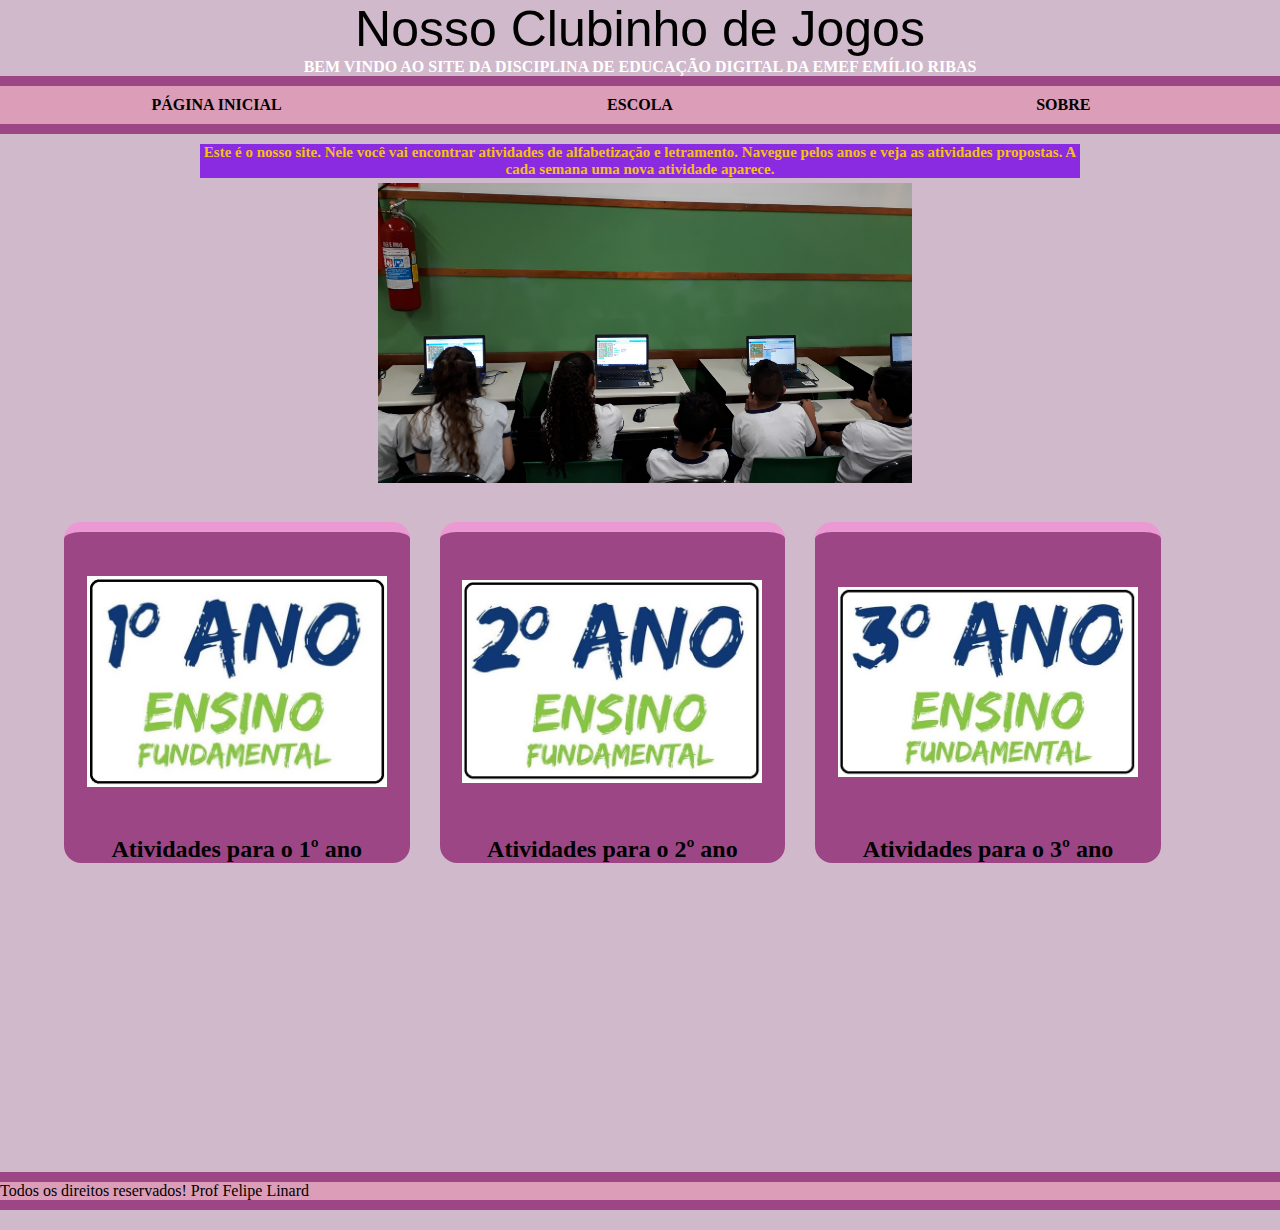
<file: index.html>
<!DOCTYPE html>
<html lang="en">
<head>
    <meta charset="UTF-8">
    <meta name="viewport" content="width=>, initial-scale=1.0">
    <title>Nosso Clubinho de Jogos</title>
        <link rel="stylesheet" href="style.css">

</head>
<body>
    <header id="titulo">Nosso Clubinho de Jogos</header>
      <p class="inicial">Bem vindo ao site da disciplina de Educação Digital da EMEF Emílio RIbas

    </p>
    <nav id="menu">
      <a href="index.html"> PÁGINA INICIAL</a>
      <a href="escola.html"> ESCOLA</a>          
      <a href="sobre.html"> SOBRE</a>
    </nav>
    <div>
      <h1 id="explica">Este é o nosso site. Nele você vai encontrar atividades de alfabetização e letramento. Navegue pelos anos e veja as atividades propostas. A cada semana uma nova atividade aparece.</h1>
    <img src="banner.jpg" id="logo" alt="Laboratório de informática">
    </div>
    <main>
      <section class="item">
      <div>
        
        <a href="primeiroano.html"><img src="primeiro.jpg" alt= "1º ano"></a>
        <h2> Atividades para o 1º ano</h2>
      </div>
    </section>

    <section class="item">
      <div>
         <a href="segundoano.html"><img src="segundo.jpg" alt="2º ano"></a>
        <h2>Atividades para o 2º ano</h2>
      </div>
    </section>

    <section class="item">
        <div>
        <a href="terceiroano.html"><img src="terceiro.jpg" alt="3º ano"></a>
        <h2>Atividades para o 3º ano</h2>
        </div>
    </section>

        <h1 class="inicio">

        </h1>
    </main>
     <!--RODAPÉ-->
     <footer class="rodape">
      <p>Todos os direitos reservados! Prof Felipe Linard</p>
  </footer>
</body>
</html>
</file>
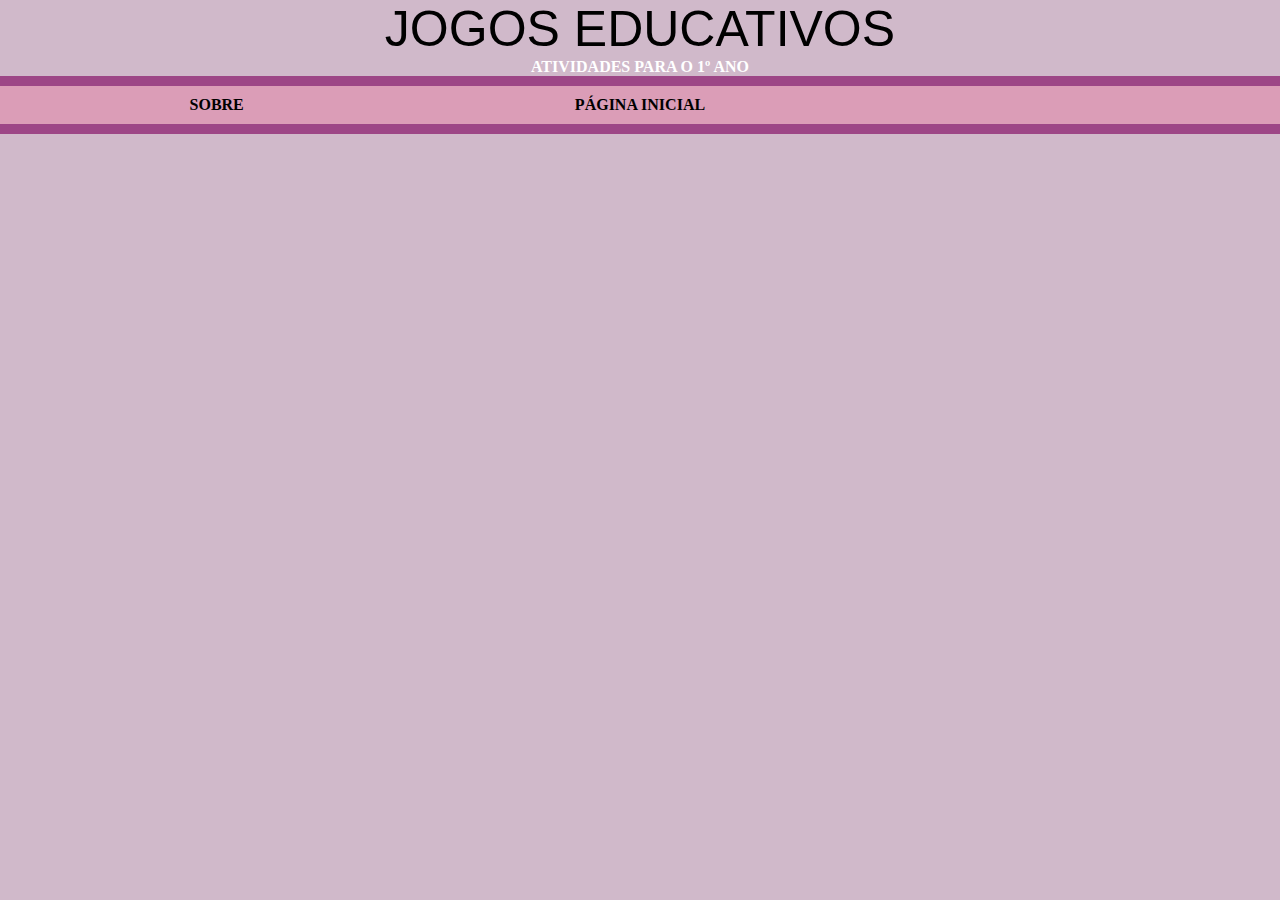
<file: escola.html>
<!DOCTYPE html>
<html lang="en">
<head>
    <meta charset="UTF-8">
    <meta name="viewport" content="width=>, initial-scale=1.0">
    <title>JOGOS EDUCATIVOS</title>
    <link rel="stylesheet" href="style.css">

</head>
<body>
    <header id="titulo">JOGOS EDUCATIVOS</header>
        <p class="inicial">Atividades para o 1º ano</p>
    <nav id="menu">
                <a href="sobre.html"> SOBRE</a>
                <a href="index.html"> PÁGINA INICIAL</a>
    </nav>
    <main>
        <section>
      <div>
        
        
      </div>
    </section>

   

        <h1 class="inicio">

        </h1>
    </main>
</body>
</html>
</file>
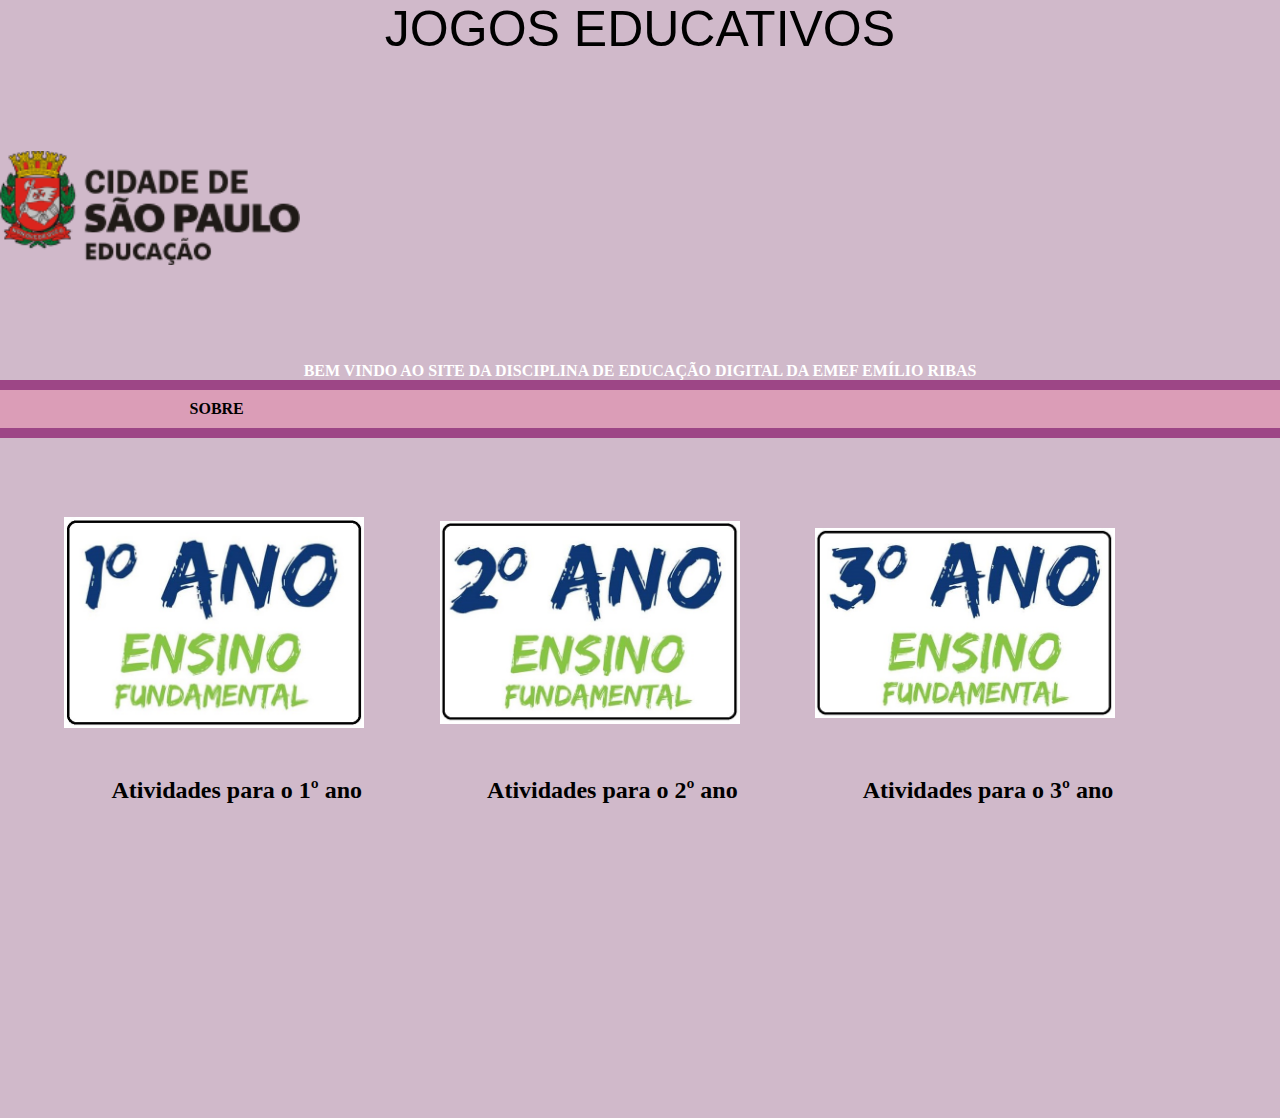
<file: index.html.html>
<!DOCTYPE html>
<html lang="en">
<head>
    <meta charset="UTF-8">
    <meta name="viewport" content="width=>, initial-scale=1.0">
    <title>JOGOS EDUCATIVOS</title>
    <link rel="stylesheet" href="style.css">

</head>
<body>
    <header id="titulo">JOGOS EDUCATIVOS</header>
    <img src="Logo.png" id="logotipo" alt="Prefeitura da Cidade de São Paulo">
    <p class="inicial">Bem vindo ao site da disciplina de Educação Digital da EMEF Emílio RIbas

    </p>
    <nav id="menu">
                <a href="#"> SOBRE</a>
    </nav>
    <main>
        <section>
      <div>
        
        <a href="#"></a><img src="primeiro.jpg" alt= "1º ano"></a>
        <h2> Atividades para o 1º ano</h2>
      </div>
    </section>

    <section>
      <div>
         <a href="#"><img src="segundo.jpg" alt="2º ano"></a>
        <h2>Atividades para o 2º ano</h2>
      </div>
    </section>

    <section>
        <div>
        <a href="#"><img src="terceiro.jpg" alt="3º ano"></a>
        <h2>Atividades para o 3º ano</h2>
        </div>
    </section>

        <h1 class="inicio">

        </h1>
    </main>
</body>
</html>
</file>
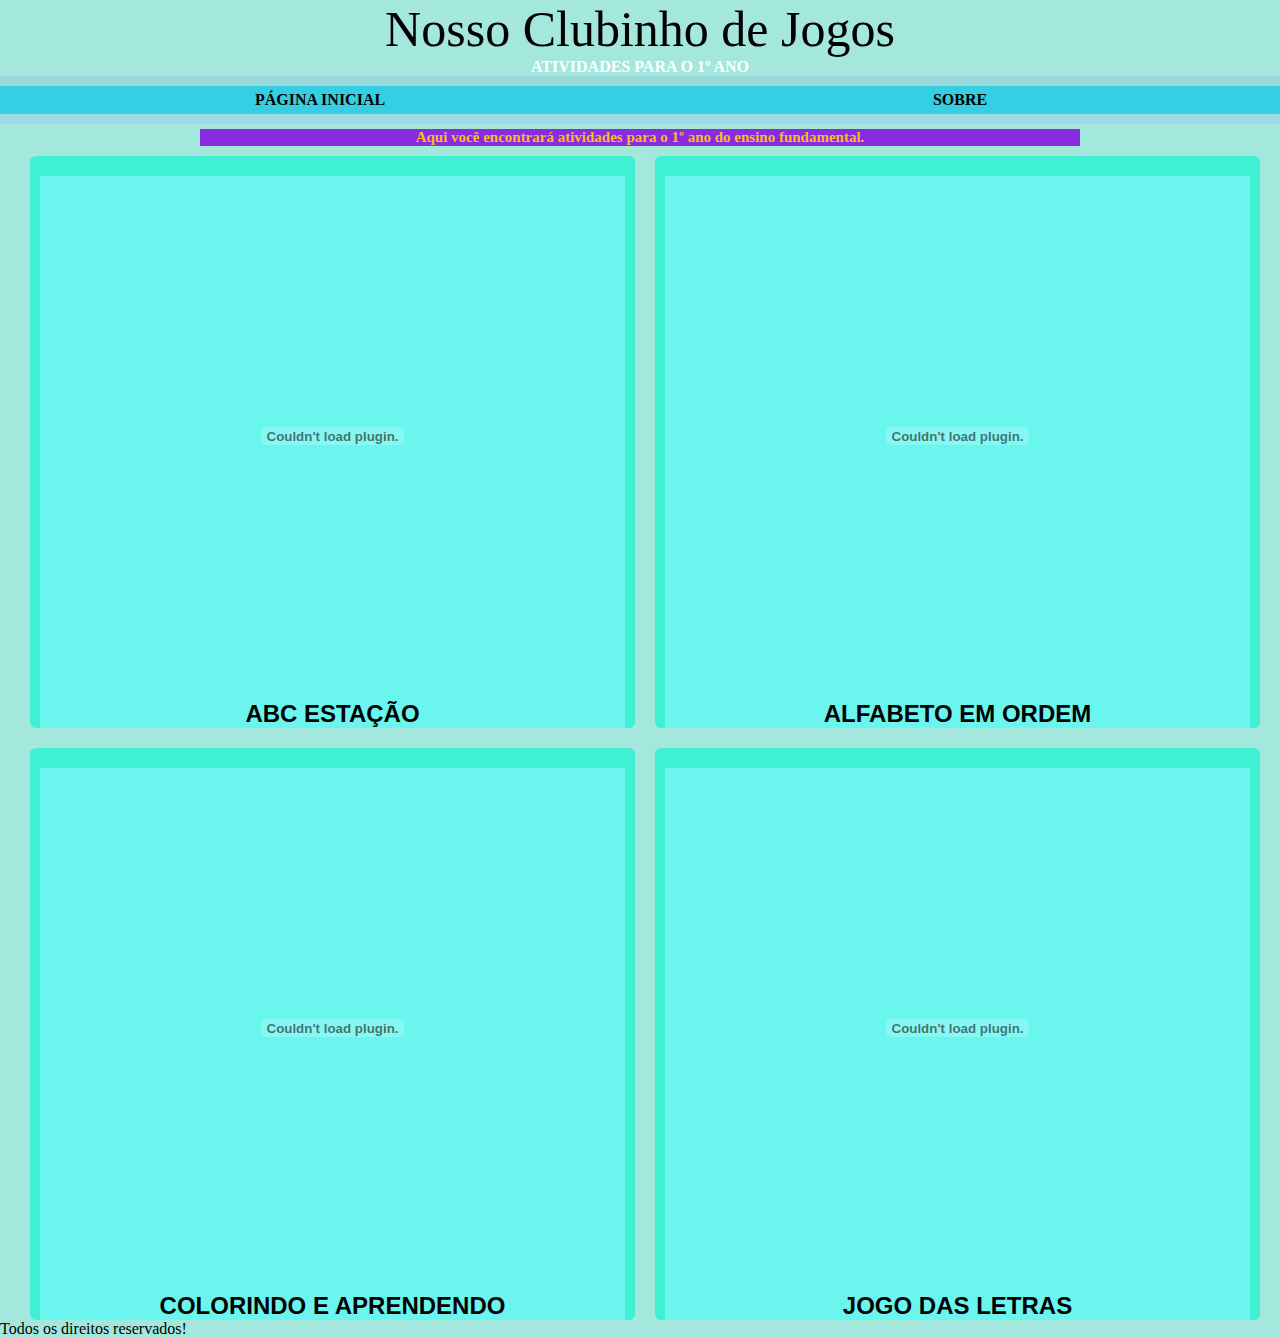
<file: primeiroano.html>
<!DOCTYPE html>
<html lang="en">
<head>
    <meta charset="UTF-8">
    <meta name="viewport" content="width=>, initial-scale=1.0">
    <title>Nosso Clubinho de Jogos</title>
    <link rel="stylesheet" href="stylejogos.css">

</head>
<body>
<header id="titulo">Nosso Clubinho de Jogos</header>
        <p class="inicial">Atividades para o 1º ano</p>
    <nav id="menuprimeiro"> 
            <a href="index.html" id="botao"> PÁGINA INICIAL</a>
            <a href="#" id="botao"> SOBRE</a>
    </nav>
    <div>
        <h1 id="explica">Aqui você encontrará atividades para o 1º ano do ensino fundamental.</h1>
      </div>
    <main class="grid">
        
                <section class="boxjogos1">
                    <div>
                    <td><embed src="abcestacao.swf" quality="best" width="750" height="520" allowscriptaccess="sameDomain" type="application/x-shockwave-flash" pluginspage="http://www.macromedia.com/go/getflashplayer" ></td>
                      
                      <h2> ABC ESTAÇÃO</h2>
                    </div>
                  </section>
                         
                  <section class="boxjogos1">
                    <div>
                    <td><embed src="alfabetoemordem.swf" quality="best" width="750" height="520" allowscriptaccess="sameDomain" type="application/x-shockwave-flash" pluginspage="http://www.macromedia.com/go/getflashplayer" ></td>
                      
                      <h2> ALFABETO EM ORDEM</h2>
                    </div>
                  </section>

                  <section class="boxjogos1">
                    <div>
                    <td><embed src="colorindo.swf" quality="best" width="750" height="520" allowscriptaccess="sameDomain" type="application/x-shockwave-flash" pluginspage="http://www.macromedia.com/go/getflashplayer" ></td>
                      
                      <h2> COLORINDO E APRENDENDO</h2>
                    </div>
                  </section>

                  <section class="boxjogos1">
                    <div>
                    <td><embed src="jogodasletras.swf" quality="best" width="750" height="520" allowscriptaccess="sameDomain" type="application/x-shockwave-flash" pluginspage="http://www.macromedia.com/go/getflashplayer" ></td>
                      
                      <h2> JOGO DAS LETRAS</h2>
                    </div>
                  </section>
                           
    </main>
     <!--RODAPÉ-->
     <footer class="rodapeprimeiro">
        <p>Todos os direitos reservados!</p>
    </footer>
</body>
</html>
</file>
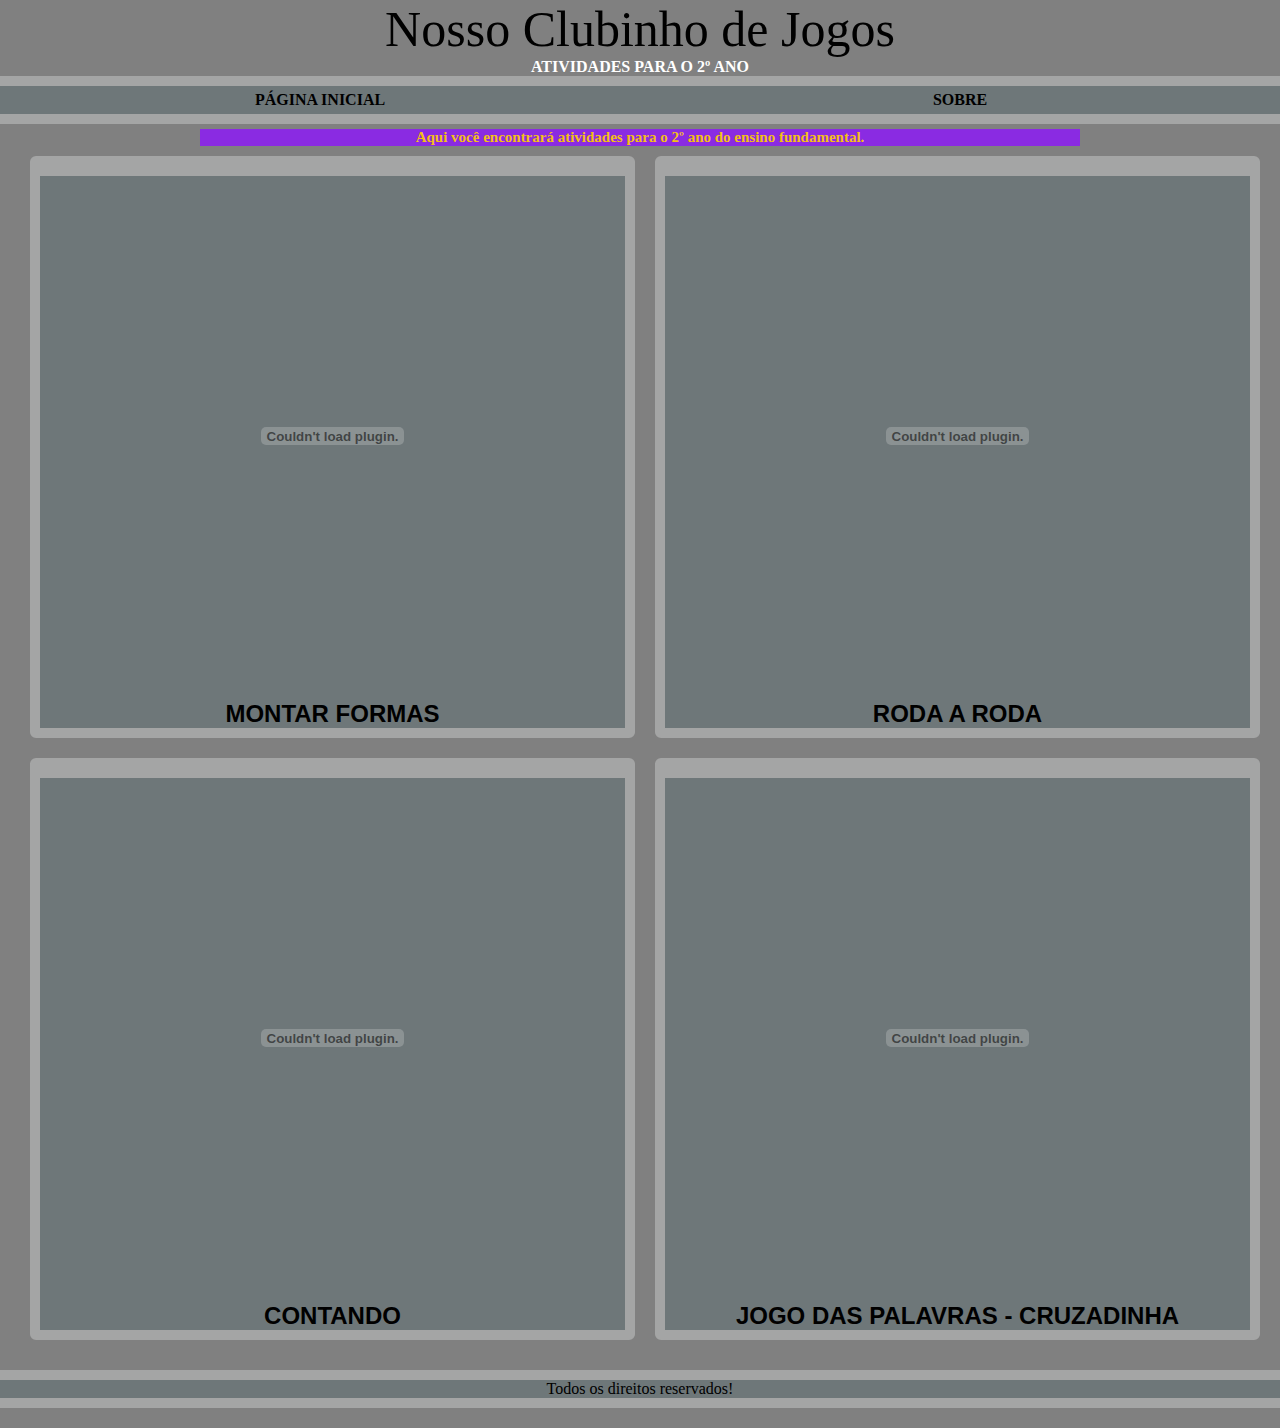
<file: segundoano.html>
<!DOCTYPE html>
<html lang="en">
<head>
    <meta charset="UTF-8">
    <meta name="viewport" content="width=>, initial-scale=1.0">
    <title>Nosso Clubinho de Jogos</title>
    <link rel="stylesheet" href="stylejogos.css">

</head>
<body id="segundoano">
<header id="titulo">Nosso Clubinho de Jogos</header>
        <p class="inicial">Atividades para o 2º ano</p>
    <nav id="menusegundo"> 
            <a href="index.html" id="botao"> PÁGINA INICIAL</a>
            <a href="#" id="botao"> SOBRE</a>
    </nav>
    <div>
        <h1 id="explica">Aqui você encontrará atividades para o 2º ano do ensino fundamental.</h1>
      </div>
    <main class="grid">
        
                <section class="boxjogos2">
                    <div>
                    <td><embed src="src.swf" quality="best" width="750" height="520" allowscriptaccess="sameDomain" type="application/x-shockwave-flash" pluginspage="http://www.macromedia.com/go/getflashplayer" ></td>
                      
                      <h2>MONTAR FORMAS</h2>
                    </div>
                  </section>
                         
                  <section class="boxjogos2">
                    <div>
                    <td><embed src="roda_roda.swf" quality="best" width="750" height="520" allowscriptaccess="sameDomain" type="application/x-shockwave-flash" pluginspage="http://www.macromedia.com/go/getflashplayer" ></td>
                      
                      <h2>RODA A RODA</h2>
                    </div>
                  </section>

                  <section class="boxjogos2">
                    <div>
                    <td><embed src="contar.swf" quality="best" width="750" height="520" allowscriptaccess="sameDomain" type="application/x-shockwave-flash" pluginspage="http://www.macromedia.com/go/getflashplayer" ></td>
                      
                      <h2>CONTANDO</h2>
                    </div>
                  </section>

                  <section class="boxjogos2">
                    <div>
                    <td><embed src="cruzadinha.swf" quality="best" width="750" height="520" allowscriptaccess="sameDomain" type="application/x-shockwave-flash" pluginspage="http://www.macromedia.com/go/getflashplayer" ></td>
                      
                      <h2>JOGO DAS PALAVRAS - CRUZADINHA</h2>
                    </div>
                  </section>
                           
    </main>
     <!--RODAPÉ-->
     <footer class="rodapesegundo">
        <p>Todos os direitos reservados!</p>
    </footer>
</body>
</html>
</file>
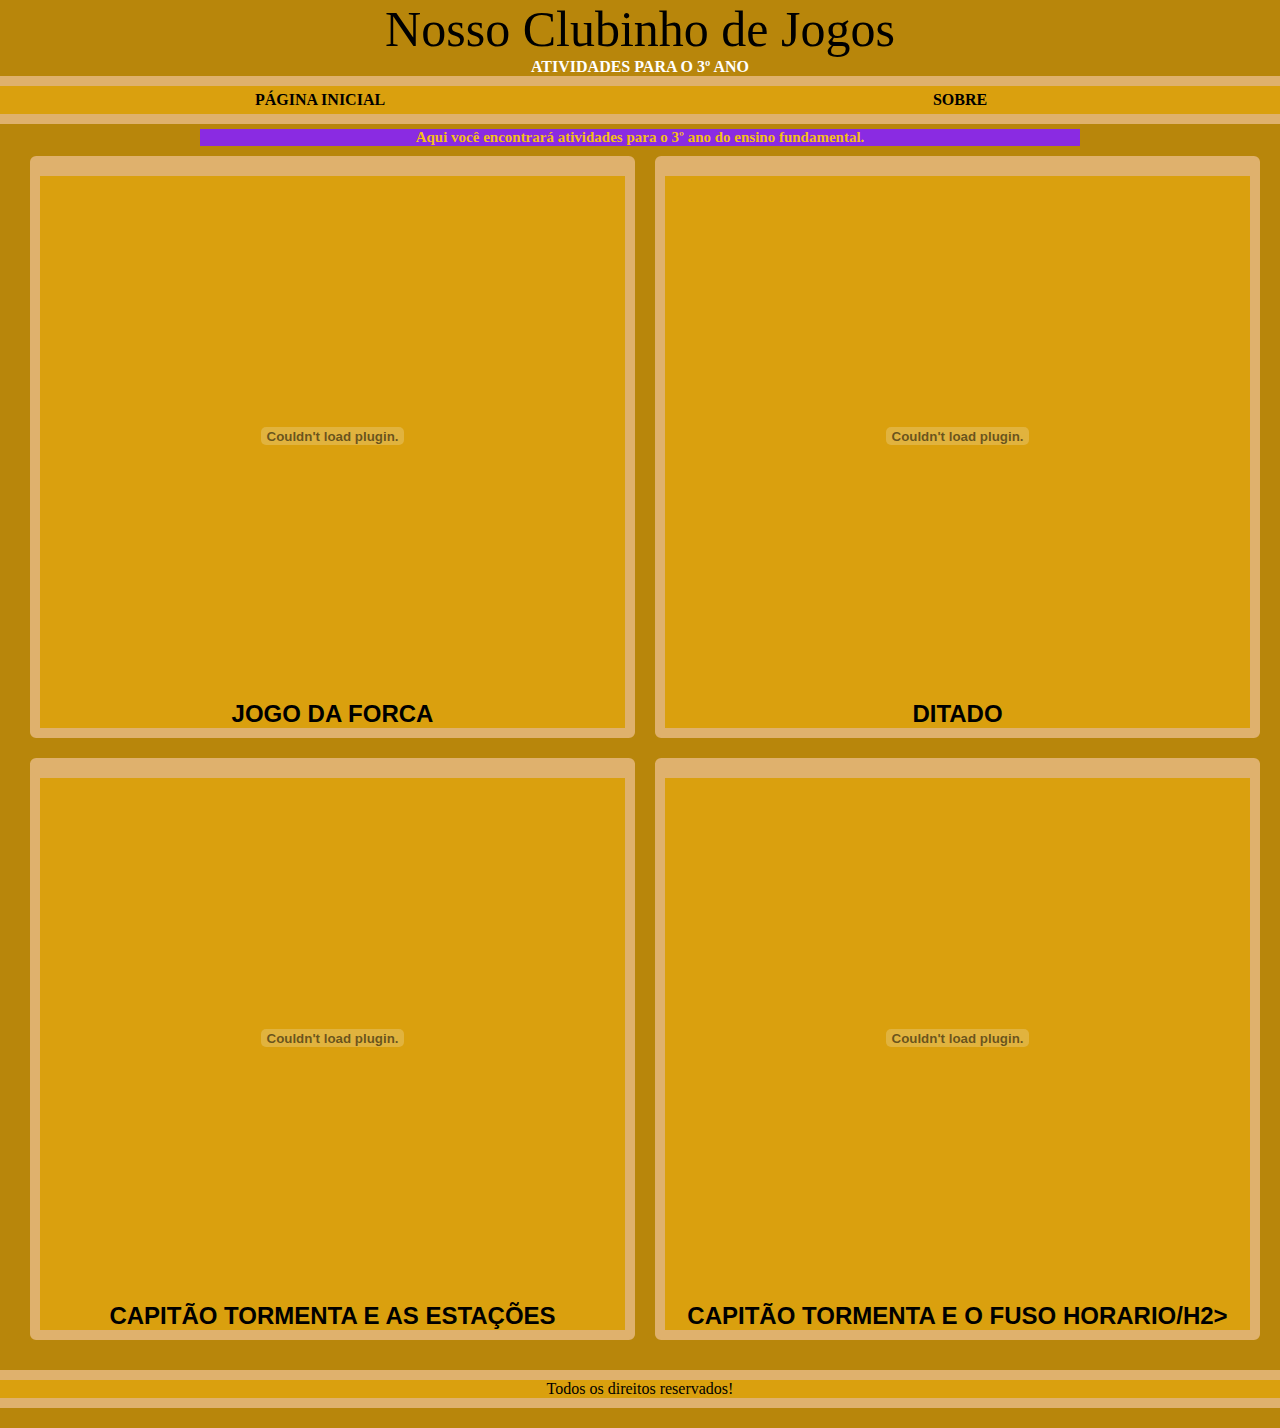
<file: terceiroano.html>
<!DOCTYPE html>
<html lang="en">
<head>
    <meta charset="UTF-8">
    <meta name="viewport" content="width=>, initial-scale=1.0">
    <title>Nosso Clubinho de Jogos</title>
    <link rel="stylesheet" href="stylejogos.css">

</head>
<body id="terceiroano">
<header id="titulo">Nosso Clubinho de Jogos</header>
        <p class="inicial">Atividades para o 3º ano</p>
    <nav id="menuterceiro"> 
            <a href="index.html" id="botao"> PÁGINA INICIAL</a>
            <a href="#" id="botao"> SOBRE</a>
    </nav>
    <div>
        <h1 id="explica">Aqui você encontrará atividades para o 3º ano do ensino fundamental.</h1>
      </div>
    <main class="grid">
        
                <section class="boxjogos3">
                    <div>
                    <td><embed src="higiene-forca.swf" quality="best" width="750" height="520" allowscriptaccess="sameDomain" type="application/x-shockwave-flash" pluginspage="http://www.macromedia.com/go/getflashplayer" ></td>
                      
                      <h2> JOGO DA FORCA</h2>
                    </div>
                  </section>
                         
                  <section class="boxjogos3">
                    <div>
                    <td><embed src="ditado.swf" quality="best" width="750" height="520" allowscriptaccess="sameDomain" type="application/x-shockwave-flash" pluginspage="http://www.macromedia.com/go/getflashplayer" ></td>
                      
                      <h2> DITADO</h2>
                    </div>
                  </section>

                  <section class="boxjogos3">
                    <div>
                    <td><embed src="capitaoestacoes.swf" quality="best" width="750" height="520" allowscriptaccess="sameDomain" type="application/x-shockwave-flash" pluginspage="http://www.macromedia.com/go/getflashplayer" ></td>
                      
                      <h2>CAPITÃO TORMENTA E AS ESTAÇÕES</h2>
                    </div>
                  </section>

                  <section class="boxjogos3">
                    <div>
                    <td><embed src="capitaofuso.swf" quality="best" width="750" height="520" allowscriptaccess="sameDomain" type="application/x-shockwave-flash" pluginspage="http://www.macromedia.com/go/getflashplayer" ></td>
                      
                      <h2>CAPITÃO TORMENTA E O FUSO HORARIO/h2>
                    </div>
                  </section>
                           
    </main>
     <!--RODAPÉ-->
     <footer class="rodapeterceiro">
        <p>Todos os direitos reservados!</p>
    </footer>
</body>
</html>
</file>
<file: style.css>
html * {
    margin: 0%;
    max-width: 100%;
    align-items: center;
}
#menu{
    /*MENU DE NAVEGAÇÃO*/
    background-color: #DB9DB7;
    margin: 0px;
    border-top: 10px solid #9D4686;
    border-bottom: 10px solid #9d4686;
    padding: 05px;
    display: grid;
    /* QUANTIDADE DE COLUNAS */
    grid-template-columns: repeat(3, 1fr);
    text-align: center;
}
#titulo {
    color: black;
    font-size: 50px;
    text-align: center;
    font-family: helvetica;  

}
#menu a{
    color:black;
    text-transform:uppercase;
    text-decoration: none;
    font-family: cursive ; 
    font-weight: bold;
    text-align: center;
    margin: 05px;
}
#explica {
    text-align: center;
    /*text-transform: uppercase;*/
    font-family: cursive;
    font-weight: bold;
    justify-content: center;
    color: rgba(255, 208, 0, 0.918);
    font-size: 15px;
    margin-right: 200px;
    margin-left: 200px;
    margin-top: 10px;
    background-color: blueviolet;

}
    

.inicial {
    text-align: center;
    text-transform: uppercase;
    font-family: lucida sans;
    font-weight: bold;
    justify-content: center;
    color: white;
}
body{
    background-color:#D0B9CA;
}

main{
    display: grid;
    grid-template-columns: repeat(3, 30%) ;
    gap:30px;
   grid-template-rows: repeat(2, 300px);
   margin-top:50px;
   margin-left: 5%;
   margin-right: 5%;
    
}
h2{
    text-align: center;
}
.rodape {
    background-color: #DB9DB7;
    margin-bottom: 20px;
    border-top: 10px solid #9D4686;
    border-bottom: 10px solid #9d4686;
        /* ALINHAR NA HORIZONTAL */
    justify-content:center;
    /* ALINHAR NA VERTICAL */
    align-items: center;
}

.item {
    /* COR DE FUNDO */
    background-color: #9d4686;
    /* FONTE */
    font-family: cursive;
    /* LETRAS MAIÚSCULAS */
    text-transform: initial;
     /* COR DA FONTE */
    color: #000000;
    /* BORDA SUPERIOR */
    border-top: 10px solid #eb99d2;
    /* BORDAS ARREDONDADAS */
    border-radius: 5%;
    /* TEXTO CENTRALIZADO */
    text-align: center;
    
}
img{
    height: 300px;
    width: 300px;
    object-fit: contain;
}
#logo{
    /* LARGURA DO LOGOTIPO */
    width: 100%;
    /* MARGEM DO LOGOTIPO */
    margin: 5px;
    
}
</file>
<file: stylejogos.css>
html * {
    margin: 0%;
    max-width: 100%;
    align-items: center;
}
#botao:hover{
    background-color: green;
    color: coral;
}
#menuprimeiro{
    background-color: #35cee2;
     border-top: 10px solid #9ad9db;
    border-bottom: 10px solid #9fd9e4;
    display: grid;
    grid-template-columns: repeat(2, 1fr);
    text-align: center;
}
#explica {
    text-align: center;
    /*text-transform: uppercase;*/
    font-family: cursive;
    font-weight: bold;
    justify-content: center;
    color: rgba(255, 208, 0, 0.918);
    font-size: 15px;
    margin-right: 200px;
    margin-left: 200px;
    margin-top: 05px;
    margin-bottom: 10px;
    background-color: blueviolet;}
#titulo {
    color: black;
    font-size: 50px;
    text-align: center;
    font-family: cursive;
}
.inicial {
    text-align: center;
    text-transform: uppercase;
    font-family: cursive;
    font-weight: bold;
    justify-content: center;
    color: white;
}
/*CONFIGURAÇÃO PÁGINA PRIMEIRO ANO*/
body{
    background-color:#a4e7dc;
}
.rodape {
    background-color: #49d1e9;
    margin-bottom: 20px;
    margin-top: 30px;
    border-top: 10px solid #11d8c7;
    border-bottom: 10px solid #11d8c7;
    text-align: center;
    font-family: cursive;
}
.boxjogos1 {
    background-color: #6af5ee;
    font-family: sans-serif;
    text-transform: uppercase;
    color: black;
    border-top: 20px solid #40f0d2;
    border-left: 10px solid #40f0d2;
    border-right:  10px solid #40f0d2;
    border-radius: 1%;
    text-align: center;
}
/* CONFIGURAÇÃO DA PÁGINA TERCEIRO ANO */
#terceiroano{
    background-color: darkgoldenrod;
}
#menuterceiro{
    background-color: rgb(218, 160, 14);
     border-top: 10px solid #dfb16d;
    border-bottom: 10px solid #dfb16d;
    display: grid;
    grid-template-columns: repeat(2, 1fr);
    text-align: center;
}
.rodapeterceiro {
    background-color: rgb(218, 160, 14);
    border-top: 10px solid #dfb16d;
    border-bottom: 10px solid #dfb16d;
    margin-bottom: 20px;
    margin-top: 30px;
    text-align: center;
    font-family: cursive;
}
.boxjogos3 {
    background-color: rgb(218, 160, 14);
    border-top: 20px solid #dfb16d;
    border-bottom: 10px solid #dfb16d;
    border-left: 10px solid #dfb16d;
    border-right:  10px solid #dfb16d;
    font-family: sans-serif;
    text-transform: uppercase;
    color: black;
    border-radius: 1%;
    text-align: center;
}
/*CONFIGURAÇÃO PÁGINA SEGUNDO ANO*/
#segundoano{
    background-color: grey;
}
#menusegundo{
    background-color: #6e7779;
    border-top: 10px solid #a4a5a5;
    border-bottom: 10px solid #a4a5a5;
    display: grid;
    grid-template-columns: repeat(2, 1fr);
    text-align: center;
}
.rodapesegundo {
    background-color: #6e7779;
    margin-bottom: 20px;
    margin-top: 30px;
    border-top: 10px solid #a4a5a5;
    border-bottom: 10px solid #a4a5a5;
    text-align: center;
    font-family: cursive;
}
.boxjogos2 {
    background-color: #6e7779;
    border-top: 20px solid #a4a5a5;
    border-bottom: 10px solid #a4a5a5;
    border-left: 10px solid #a4a5a5;
    border-right:  10px solid #a4a5a5;
    font-family: sans-serif;
    text-transform: uppercase;
    color: black;
    border-radius: 1%;
    text-align: center;
}
a{
    color:black;
    text-transform:uppercase;
    text-decoration: none;
    font-family: cursive ; 
    font-weight: bold;
    text-align: center;
    margin: 05px;
}
main{
    display: grid;
    grid-template-columns: repeat(2, 1fr) ;
    grid-template-rows: repeat (2 1fr);
    gap: 10px;
    margin-right: 20px;
}
h2{
    text-align: center;
}
img{
    height: 300px;
    width: 300px;
    object-fit: contain;
}
.grid{
    display: grid;
    grid-template-columns: repeat(2, 1fr) ;
    grid-template-rows: repeat (2 1fr);
    gap: 20px;
    margin-left: 30px;
}
</file>
